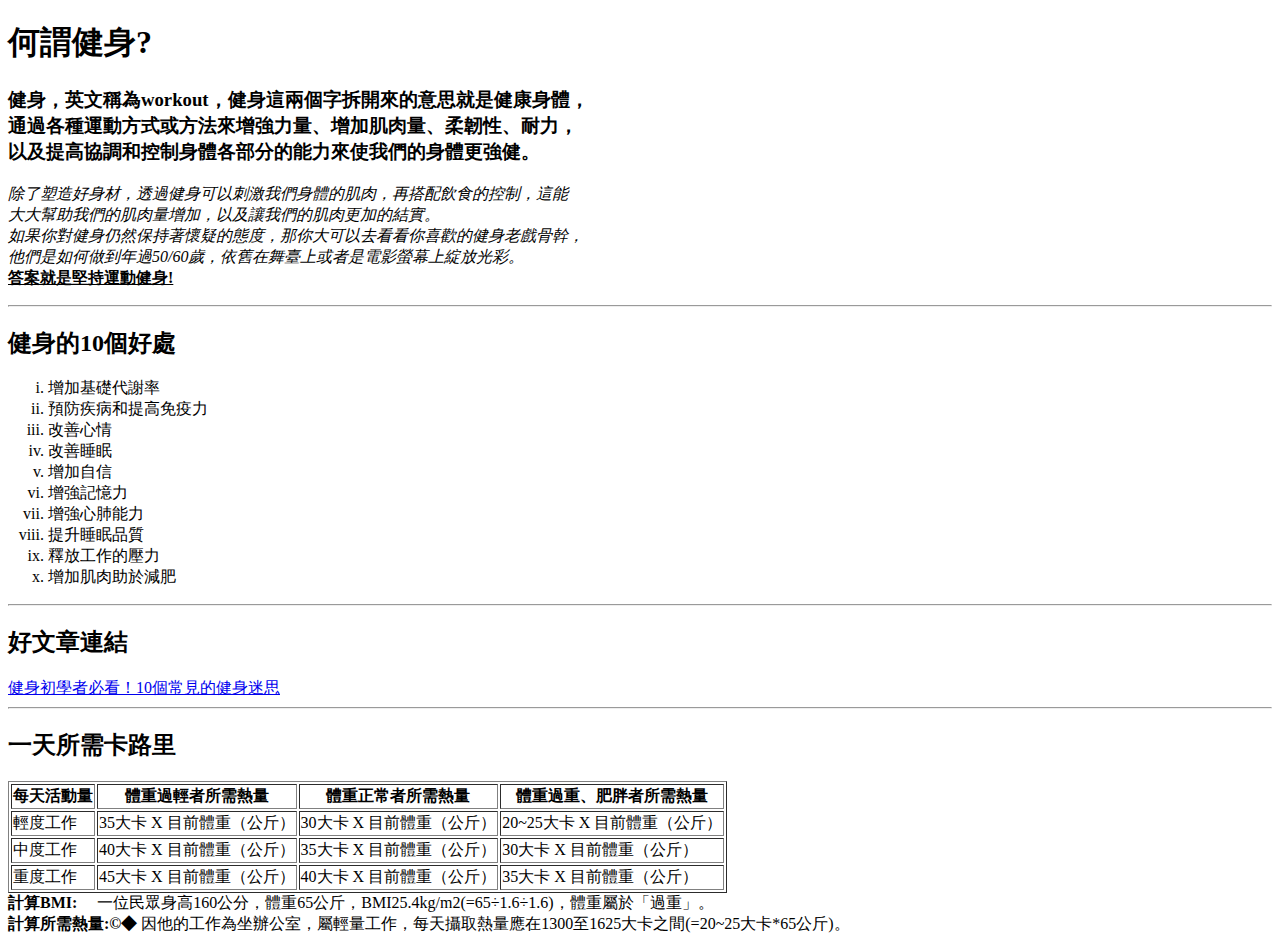
<file: index.html>
<!DOCTYPE html>
<html lang="zh">

<head>
    <meta charset="utf-8">
    <title>健身資訊網</title>
</head>

<body> <!-- 7/23 2:00:00-->
    <h1>何謂健身?</h1>

    <h3>健身，英文稱為workout，健身這兩個字拆開來的意思就是健康身體，<br>
        通過各種運動方式或方法來增強力量、增加肌肉量、柔韌性、耐力，<br>
        以及提高協調和控制身體各部分的能力來使我們的身體更強健。</h3>
    <p>
        <em>除了塑造好身材，透過健身可以刺激我們身體的肌肉，再搭配飲食的控制，這能<br>
            大大幫助我們的肌肉量增加，以及讓我們的肌肉更加的結實。<br>
            如果你對健身仍然保持著懷疑的態度，那你大可以去看看你喜歡的健身老戲骨幹，<br>
            他們是如何做到年過50/60歲，依舊在舞臺上或者是電影螢幕上綻放光彩。</em><br>
        <b>
            <u>答案就是堅持運動健身!</u>
        </b>
    </p>
    <hr>
    <h2>健身的10個好處</h2>
    <ol type="i">
        <li>增加基礎代謝率</li>
        <li>預防疾病和提高免疫力</li>
        <li>改善心情</li>
        <li>改善睡眠</li>
        <li>增加自信</li>
        <li>增強記憶力</li>
        <li>增強心肺能力</li>
        <li>提升睡眠品質</li>
        <li>釋放工作的壓力</li>
        <li>增加肌肉助於減肥</li>
    </ol>
    <hr>
    <h2>好文章連結</h2>
    <li>
        <a target="_blank" href="https://www.fe-amart.com.tw/index.php/life-style/life-info/secret-recipe/hero-6
        ">健身初學者必看！10個常見的健身迷思</a>
    </li>
    <hr>
    <h2>一天所需卡路里</h2>
    <table border="1">
        <thead>
            <tr>
                <th>每天活動量</th>
                <th>體重過輕者所需熱量</th>
                <th>體重正常者所需熱量</th>
                <th>體重過重、肥胖者所需熱量</th>
            </tr>
        </thead>
        <tbody>
            <tr>
                <td>輕度工作</td>
                <td>35大卡 X 目前體重（公斤）</td>
                <td>30大卡 X 目前體重（公斤）</td>
                <td>20~25大卡 X 目前體重（公斤）</td>
            </tr>
            <tr>
                <td>中度工作</td>
                <td>40大卡 X 目前體重（公斤）</td>
                <td>35大卡 X 目前體重（公斤）</td>
                <td>30大卡 X 目前體重（公斤）</td>
            </tr>
            <tr>
                <td>重度工作</td>
                <td>45大卡 X 目前體重（公斤）</td>
                <td>40大卡 X 目前體重（公斤）</td>
                <td>35大卡 X 目前體重（公斤）</td>
            </tr>
        </tbody>
    </table>
    <b>計算BMI: &nbsp; &nbsp;</b>
    一位民眾身高160公分，體重65公斤，BMI25.4kg/m2(=65÷1.6÷1.6)，體重屬於「過重」。<br>
    <b>計算所需熱量:&copy;◆</b>
    因他的工作為坐辦公室，屬輕量工作，每天攝取熱量應在1300至1625大卡之間(=20~25大卡*65公斤)。
</body>

</html>
</file>
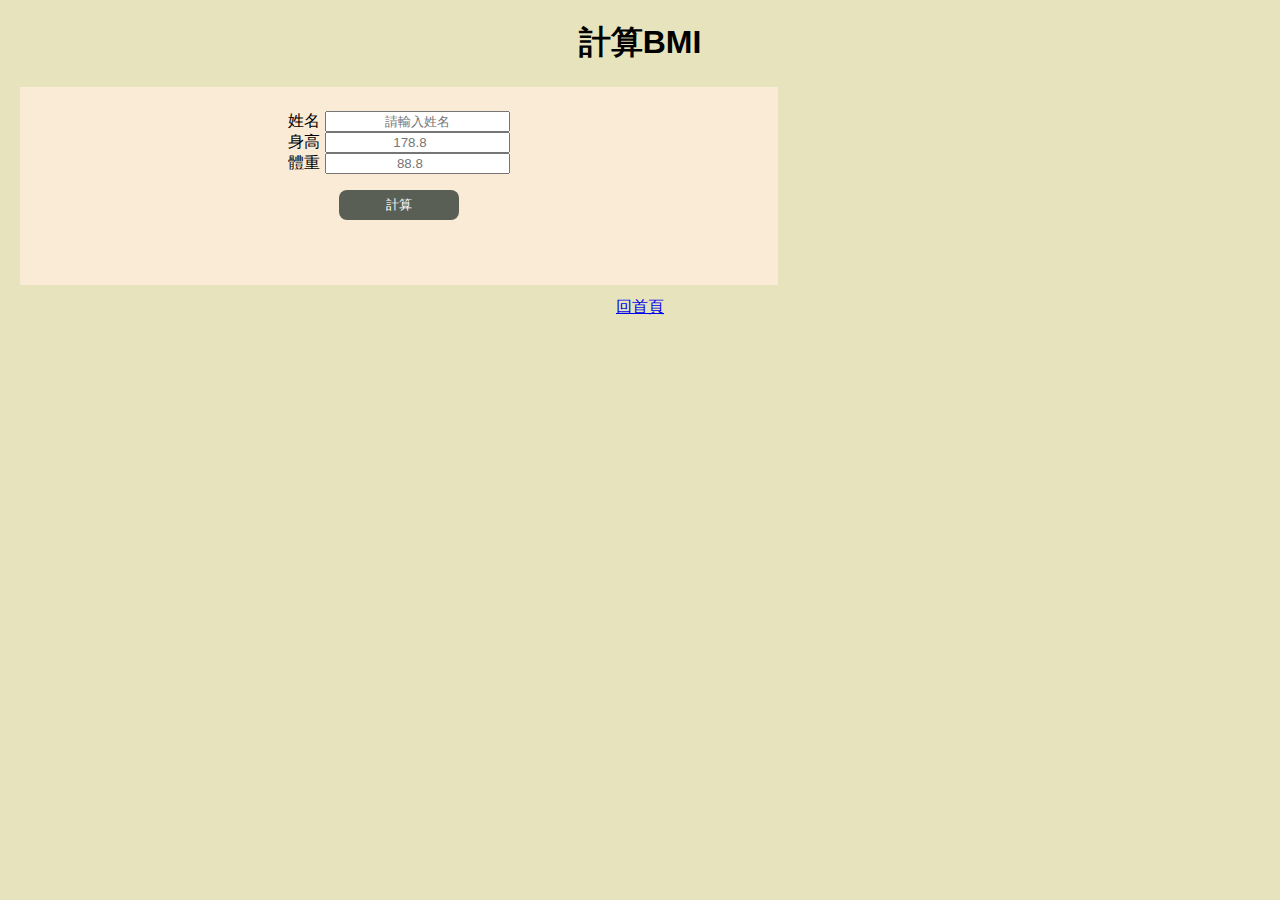
<file: bmi.html>
<!DOCTYPE html>
<html lang="zh-Hant">

<head>
    <meta charset="UTF-8">
    <meta name="viewport" content="width=device-width, initial-scale=1.0">
    <title>計算BMI</title>
    <link rel="stylesheet" href="css/style.css">

    <style>
        form {
            width: 60%;
            height: 150px;
            margin: 12px;
        }

        @media screen and (max-width:1024px) {
            form {
                width: 80%;
            }
        }

        @media screen and (max-width:768px) {
            form {
                width: 100%;
                margin: 0px;
            }

            h1 {
                font-size: 24px;
            }
        }
    </style>
    <script src="js/tools.js"></script>
</head>

<body>
    <h1>計算BMI</h1>
    <form action="">
        <label for="name">姓名</label>
        <input type="text" name="name" id="name" placeholder="請輸入姓名"><br>
        <label for="height">身高</label>
        <!-- required 必需  2:30:00-->
        <input type="number" name="height" id="height" step="0.2" placeholder="178.8" required><br>
        <label for="weight">體重</label>
        <input type="number" name="weight" id="weight" step="0.1" placeholder="88.8" required>
        <p>
            <button type="button" onclick="calc()">計算</button>
        </p>
    </form>
    <a href="index.html">回首頁</a>

    <div id="result"></div>

    <script> // 8/1 1:00:00 1:45:00 2:45:00weightEl
        const resultEl = document.querySelector("#result");
        console.log(resultEl);


        function calc() {
            //取得元件
            const nameEl = document.querySelector("#name");
            const heightEl = document.querySelector("#height");
            const weightEl = document.querySelector("#weight");
            console.log(nameEl, heightEl, weightEl);

            let name = nameEl.value;
            let height = heightEl.value;
            let weight = weightEl.value;
            console.log(height, weight);
            // let height = Number(prompt("請輸入身高:"));
            // let weight = Number(prompt("請輸入體重:"));

            let bmi = getBMI(height, weight);
            let comment = getComment(bmi);

            //輸出優化
            //console.log(height, weight, bmi);
            resultEl.innerHTML = `<h1>BMI:${bmi.toFixed(2)}</h1>`;
            resultEl.innerHTML += `<h1 style="color:blue">${name} - ${comment}</h1>`;
            //document.write(`<h2>身高:${height}<br>體重:${weight}<br>BMI:${bmi.toFixed(2)}</h2>`);
            //document.write(`<h1 style="color:blue">${comment}</h1>`);
        }
        //for (let i = 0; i < 3; i++) {

        //alert(`第${i + 1}次輸入`);
        // let x = Number(prompt("請輸入第一個數字:"));
        // let y = Number(prompt("請輸入第二個數字:"));
        //     let op = prompt("慶輸入(+-*/)(q:離開)");
        //     if (op == "q") break;

        //     let z;
        //     if (op == "+") {
        //         z = x + y;
        //     } else if (op == "-") {
        //         z = x - y;
        //     } else if (op == "*") {
        //         z = x * y;
        //     } else if (op == "/") {
        //         z = x / y;
        //     } else {
        //         alert("輸入錯誤!!");
        //     }

        //     console.log(x, y, z);

        //     document.write(`<br><b>x=${x} y=${y} x${op}y=${z.toFixed(2)}</b>`);
        // }

    </script>
</body>

</html>
</file>
<file: css/style.css>
/* 7/30 2:30:00 */
body {
            text-align: center;
            background-color: oklab(90.929% -0.01076 0.04891);
            font-family: 標楷體, Haettenschweiler, 'Arial Narrow Bold', sans-serif;
        }

form {
            background-color: antiquewhite;
            width: 500px;
            margin: 0 auto;
            padding: 24px 0px;
            font-family: 'Gill Sans', 'Gill Sans MT', Calibri, 'Trebuchet MS', sans-serif;
        }

input {
            text-align: center;
        }

button {
            background-color: rgb(90, 95, 85);
            width: 120px;
            height: 30px;
            border: none;
            border-radius: 8px;
            color: white;
        }
</file>
